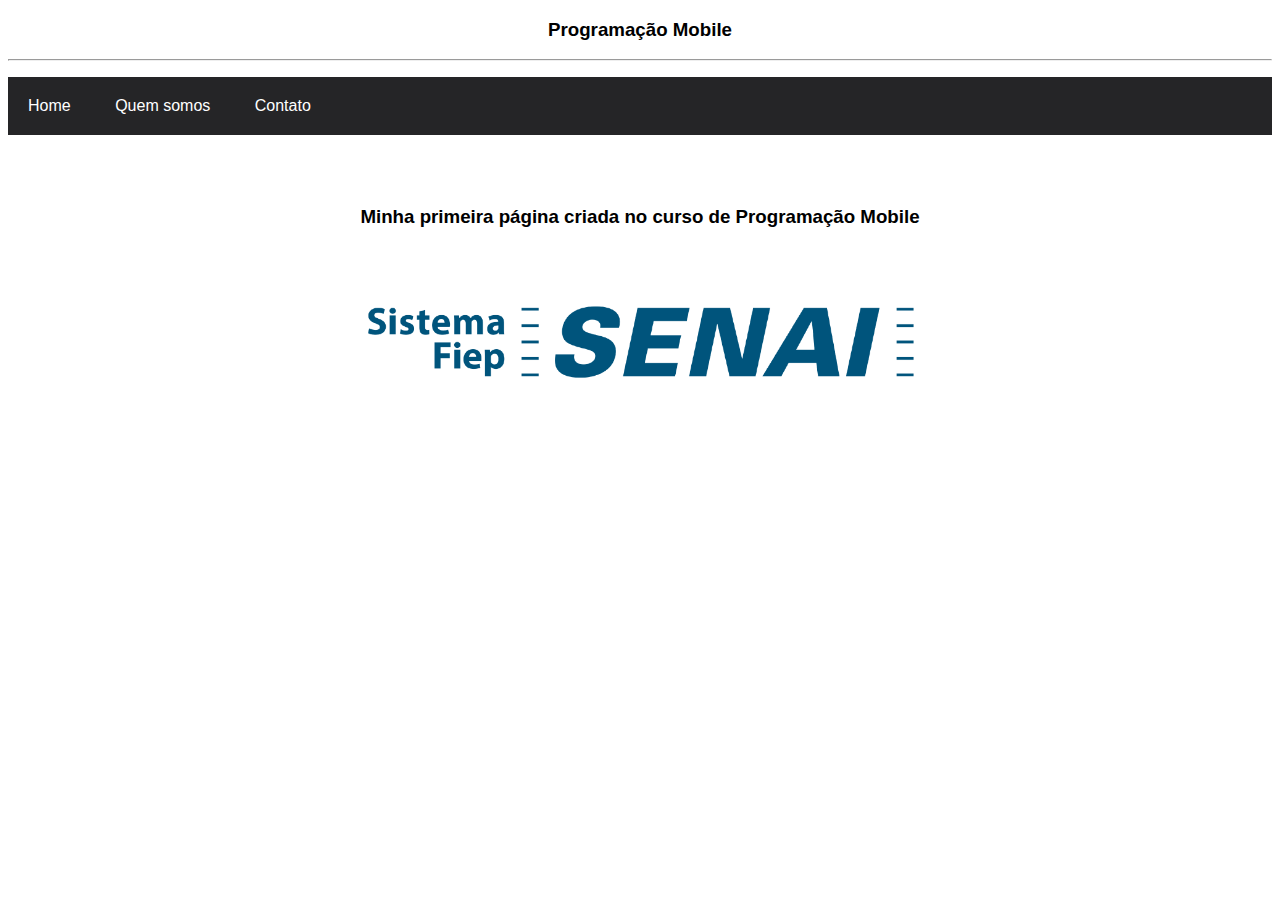
<file: logica_programacao/Aula 2/index.html>
<!DOCTYPE HTML>
<html lang="pt-br">
<head>
<meta charset="UTF-8">
<title>Programação Mobile</title>
<link rel="stylesheet" type="text/css" href="estilo.css"/>
</head>
<body>
<center><h3>Programação Mobile</h3></center>
<hr/>
<nav id="menu">
<ul>
<li><a href="index.html">Home</a></li>
<li><a href="somos.html">Quem somos</a></li>
<li><a href="contato.html">Contato</a></li>
</ul>
</nav>
<br/>
<br/>
<center><p><h3>Minha primeira página criada no curso de Programação Mobile</h3></p></center>
<br/>
<center><img src="logosenai.png"></center>
</body>
</html>
</file>
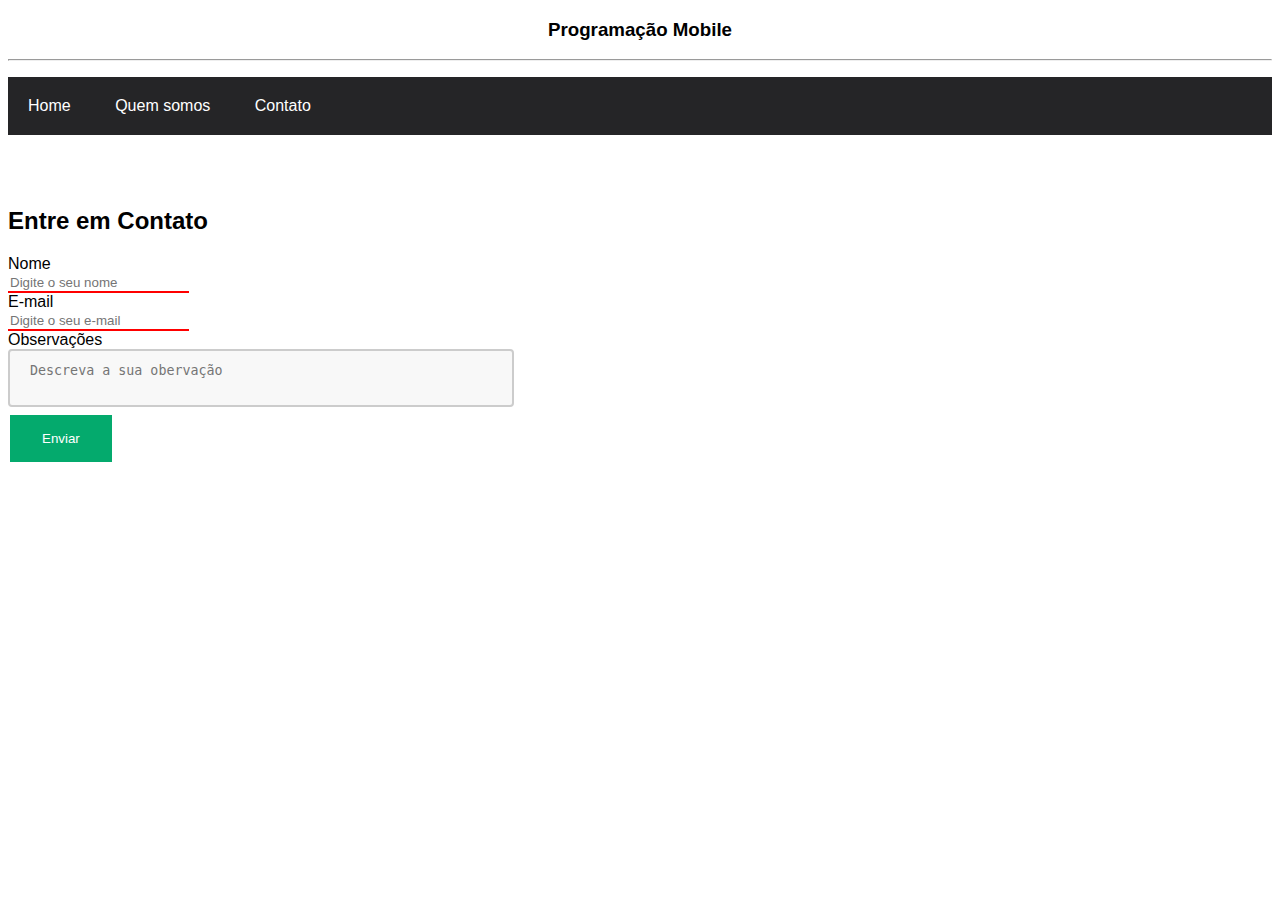
<file: logica_programacao/Aula 2/contato.html>
<!DOCTYPE HTML>
<html lang="pt-br">
<head>
<meta charset="UTF-8">
<title>Programação Mobile</title>
<link rel="stylesheet" type="text/css" href="estilo.css"/>
</head>
<body>
<center><h3>Programação Mobile</h3></center>
<hr/>
<nav id="menu">
<ul>
<li><a href="index.html">Home</a></li>
<li><a href="somos.html">Quem somos</a></li>
<li><a href="contato.html">Contato</a></li>
</ul>
</nav>
<br/>
<br/>
<h2>Entre em Contato</h2>
<form>
<label>Nome</label><br/>
<input type="text" placeholder="Digite o seu nome" required/><br/>
<label>E-mail</label><br/>
<input type="email" placeholder="Digite o seu e-mail" required/><br/>
<label>Observações</label><br/>
<textarea placeholder="Descreva a sua obervação"></textarea><br/>
<input type="submit" value="Enviar"/>
</form>
</body>
</html>
</file>
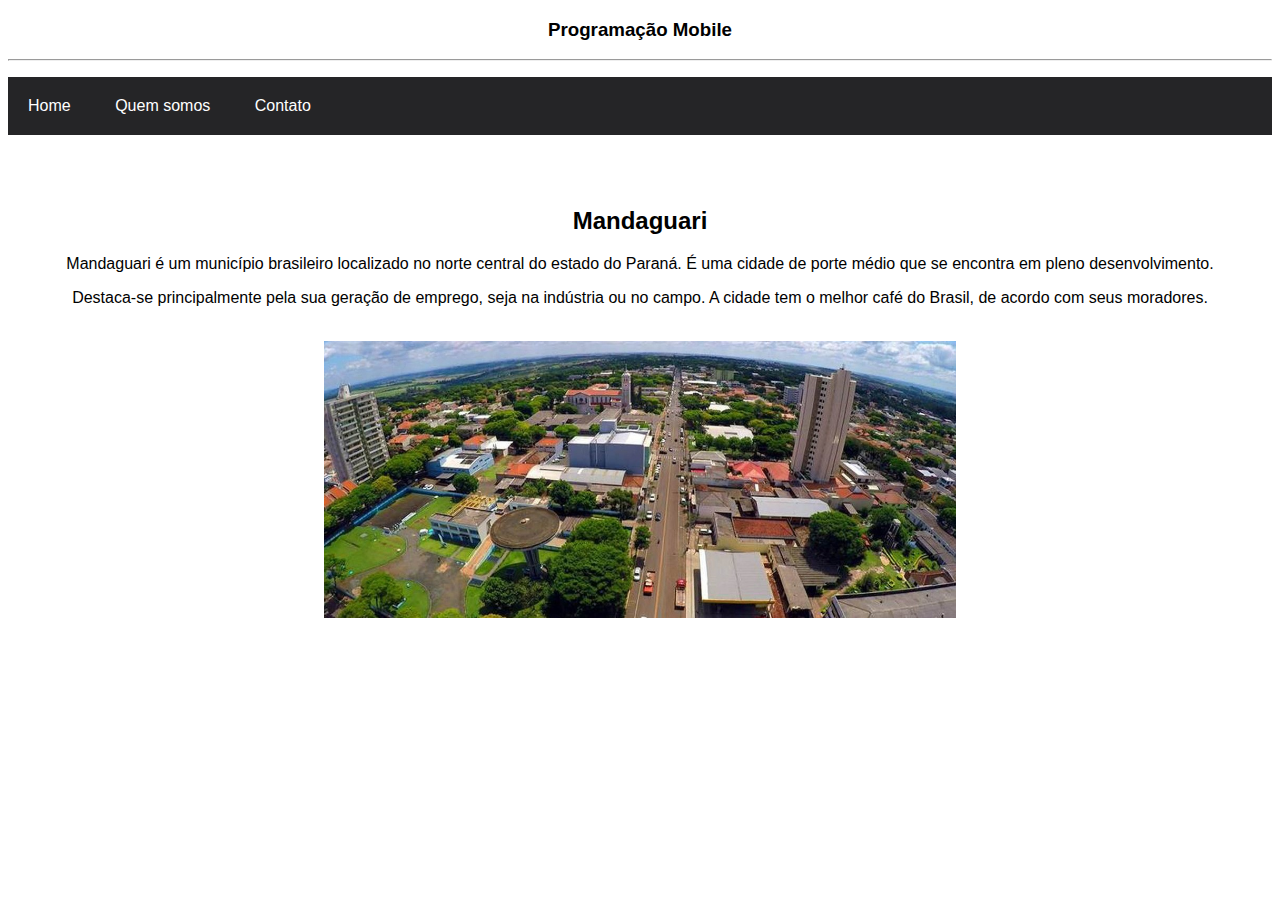
<file: logica_programacao/Aula 2/somos.html>
<!DOCTYPE HTML>
<html lang="pt-br">
<head>
<meta charset="UTF-8">
<title>Programação Mobile</title>
<link rel="stylesheet" type="text/css" href="estilo.css"/>
</head>
<body>
<center><h3>Programação Mobile</h3></center>
<hr/>
<nav id="menu">
<ul>
<li><a href="index.html">Home</a></li>
<li><a href="somos.html">Quem somos</a></li>
<li><a href="contato.html">Contato</a></li>
</ul>
</nav>
<br/>
<br/>
<center><h2>Mandaguari</h2></center>
<center><p>Mandaguari é um município brasileiro localizado no norte central do estado do Paraná. É uma cidade de porte médio que se encontra em pleno desenvolvimento.</p></center>
<center><p>Destaca-se principalmente pela sua geração de emprego, seja na indústria ou no campo. A cidade tem o melhor café do Brasil, de acordo com seus moradores.</p></center>
<br/>
<center><img src="mandaguari.jpg"></center>
</body>
</html>
</file>
<file: logica_programacao/Aula 2/estilo.css>
body {
	margin: 4;
	padding: 4;
	font-family: Arial, Helvetica, sans-serif;
}

h3 {
	font-family: Helvetica;
}

#menu {
	background-color: rgb(37, 37, 39);
}

#menu ul {
	max-width: 800px;
	list-style: none;
	padding: 0;
}

#menu li {
	display: inline;
}

#menu ul li a {
	color: #FFF;
	padding: 20px;
	display: inline-block;
	text-decoration: none;
	transition: background .4s;	
}

#menu ul li a:hover {
	background-color: rgb(24, 139,233);
}

img {
	width: 50%;
	heigth: 50%;
}

input {
	border: none;
	border-bottom: 2px solid red;
}

input:focus {
	background-color: ligthblue;
}

textarea {
	width: 40%;
	heigth: 150px;
	padding: 12px 20px;
	box-sizing: border-box;
	border: 2px solid #ccc;
	border-radius: 4px;
	background-color: #f8f8f8;
	resize: none;
}

input[type=submit]{
	background-color: #04AA6d;
	border: none;
	color: white;
	padding: 16px 32px;
	text-decoration: none;
	margin: 4px 2px;
	cursor: pointer;
}
</file>
